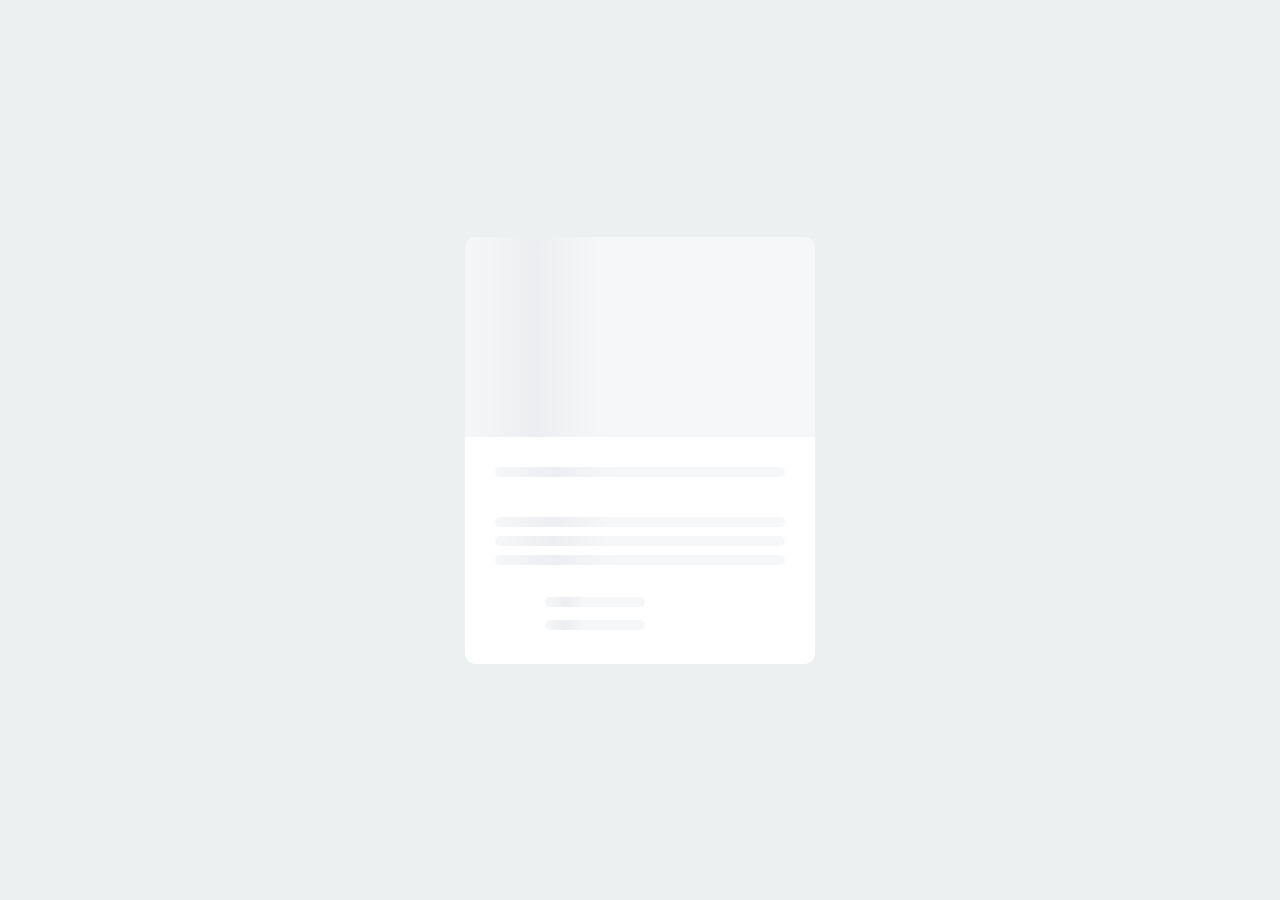
<file: Content Placeholder/index.html>
<!DOCTYPE html>
<html lang="en">

<head>
    <meta charset="UTF-8">
    <meta http-equiv="X-UA-Compatible" content="IE=edge">
    <meta name="viewport" content="width=device-width, initial-scale=1.0">
    <link rel="stylesheet" href="style.css">
    <title>Content Placeholder</title>
</head>

<body>
    <div class="card">
        <div class="card-header animated-bg" id="header">
            &nbsp;
        </div>
        <div class="card-content">
            <h3 class="card-title animated-bg animated-bg-text" id="title">&nbsp;</h3>
            <p class="card-excerpt" id="excerpt">&nbsp;
                <span class="animated-bg animated-bg-text">&nbsp;</span>
                <span class="animated-bg animated-bg-text">&nbsp;</span>
                <span class="animated-bg animated-bg-text">&nbsp;</span>
            </p>
            <div class="author">
                <div class="profile-img animated bg" id="profile_img">
                    &nbsp;
                </div>
                <div class="author-info">
                    <strong class="animated-bg animated-bg-text" id="name">&nbsp;</strong>
                    <small class="animated-bg animated-bg-text" id="date">&nbsp;</small>
                </div>
            </div>

        </div>

    </div>

    <script src="script.js"></script>
</body>

</html>
</file>
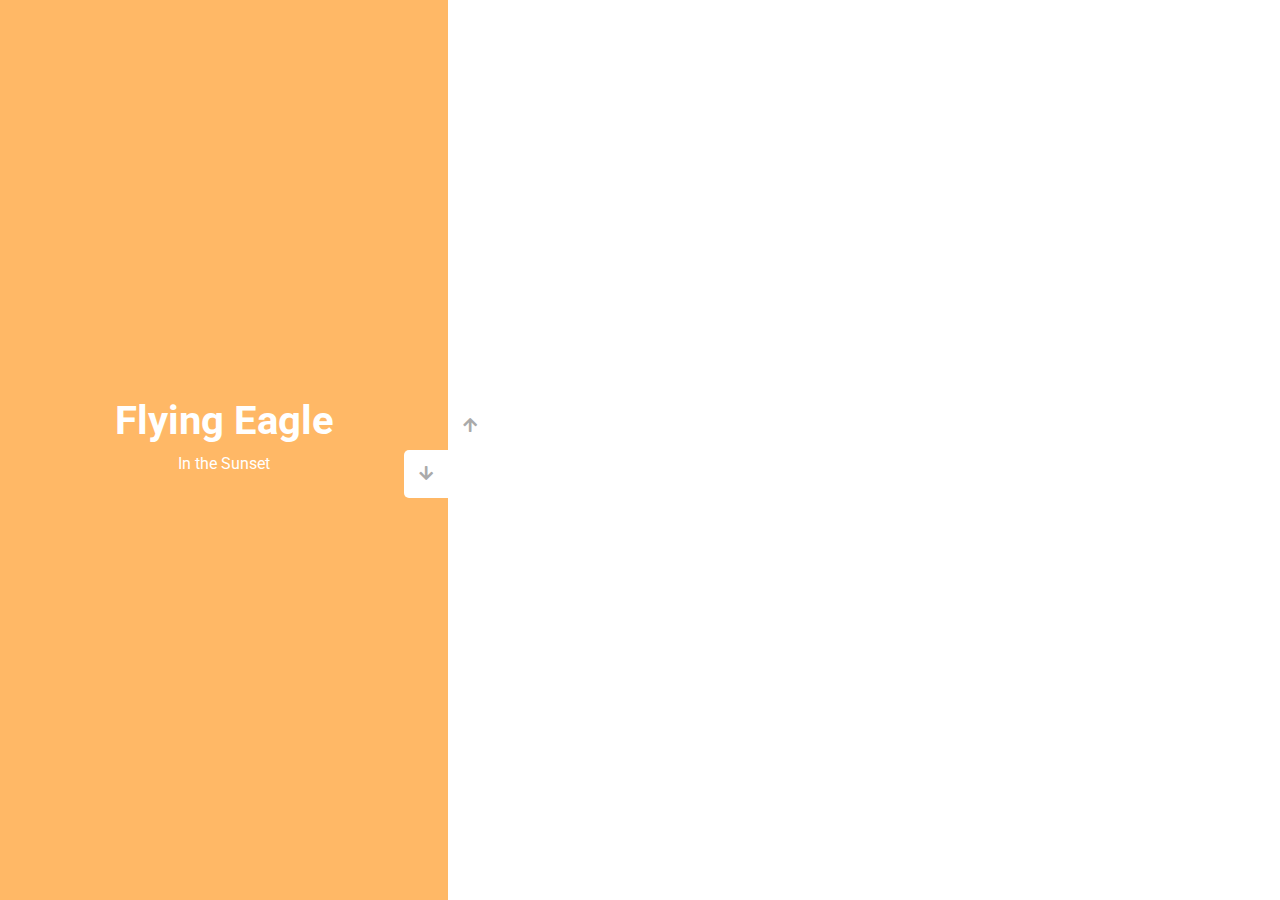
<file: Double Vertical Slider/index.html>
<!DOCTYPE html>
<html lang="en">

<head>
    <meta charset="UTF-8">
    <meta http-equiv="X-UA-Compatible" content="IE=edge">
    <meta name="viewport" content="width=device-width, initial-scale=1.0">
    <link rel="stylesheet" href="https://cdnjs.cloudflare.com/ajax/libs/font-awesome/5.15.1/css/all.min.css" />
    <link rel="stylesheet" href="style.css">
    <title>Vertical Slider</title>
</head>

<body>
    <div class="slider-container">
        <div class="left-slide">
            <div style="background-color: #FD3555;">
                <h1>Nature Flower</h1>
                <p>All in Pink</p>
            </div>
            <div style="background-color: #2A86BA;">
                <h1>Blue Sky</h1>
                <p>With it's Mountains</p>
            </div>
            <div style="background-color: #252E33;">
                <h1>Lonely Castle</h1>
                <p>In the Wilderness</p>
            </div>
            <div style="background-color: #FFB866;">
                <h1>Flying Eagle</h1>
                <p>In the Sunset</p>
            </div>
        </div>
        <div class="right-slide">
            <div style="background-image: url('https://images.unsplash.com/photo-1508768787810-6adc1f613514?ixlib=rb-0.3.5&ixid=eyJhcHBfaWQiOjEyMDd9&s=e27f6661df21ed17ab5355b28af8df4e&auto=format&fit=crop&w=1350&q=80')"></div>
            <div style="background-image: url('https://images.unsplash.com/photo-1519981593452-666cf05569a9?ixlib=rb-0.3.5&ixid=eyJhcHBfaWQiOjEyMDd9&s=90ed8055f06493290dad8da9584a13f7&auto=format&fit=crop&w=715&q=80')"></div>
            <div style="background-image: url('https://images.unsplash.com/photo-1486899430790-61dbf6f6d98b?ixlib=rb-0.3.5&ixid=eyJhcHBfaWQiOjEyMDd9&s=8ecdee5d1b3ed78ff16053b0227874a2&auto=format&fit=crop&w=1002&q=80')"></div>
            <div style="background-image: url('https://images.unsplash.com/photo-1510942201312-84e7962f6dbb?ixlib=rb-0.3.5&ixid=eyJhcHBfaWQiOjEyMDd9&s=da4ca7a78004349f1b63f257e50e4360&auto=format&fit=crop&w=1050&q=80')"></div>
        </div>
        <div class="action-buttons">
            <button class="down-button">
                <i class="fas fa-arrow-down"></i>
            </button>
            <button class="up-button">
                <i class="fas fa-arrow-up"></i>
            </button>
        </div>
    </div>

    <script src="script.js"></script>
</body>

</html>
</file>
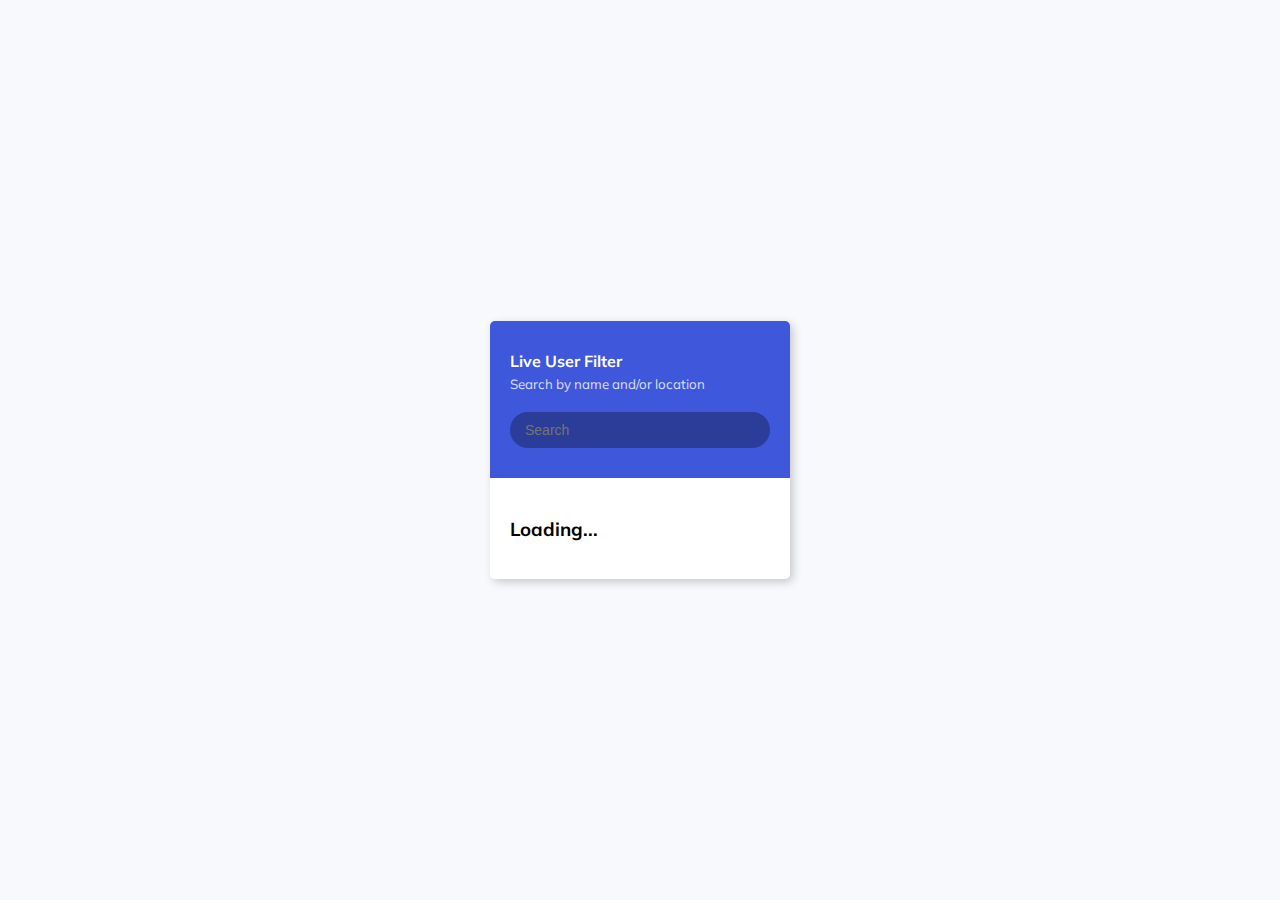
<file: Live User Filter/index.html>
<!DOCTYPE html>
<html lang="en">

<head>
    <meta charset="UTF-8">
    <meta http-equiv="X-UA-Compatible" content="IE=edge">
    <meta name="viewport" content="width=device-width, initial-scale=1.0">
    <link rel="stylesheet" href="style.css">
    <title>Live User Filter</title>
</head>

<body>
    <div class="container">
        <header class="header">
            <h4 class="title">Live User Filter</h4>
            <small class="subtitle">Search by name and/or location</small>
            <input type="text" id="filter" placeholder="Search">
        </header>

        <ul class="user-list" id="result">
            <li>
                <h3>Loading...</h3>
            </li>
        </ul>
    </div>
    <script src="script.js"></script>
</body>

</html>
</file>
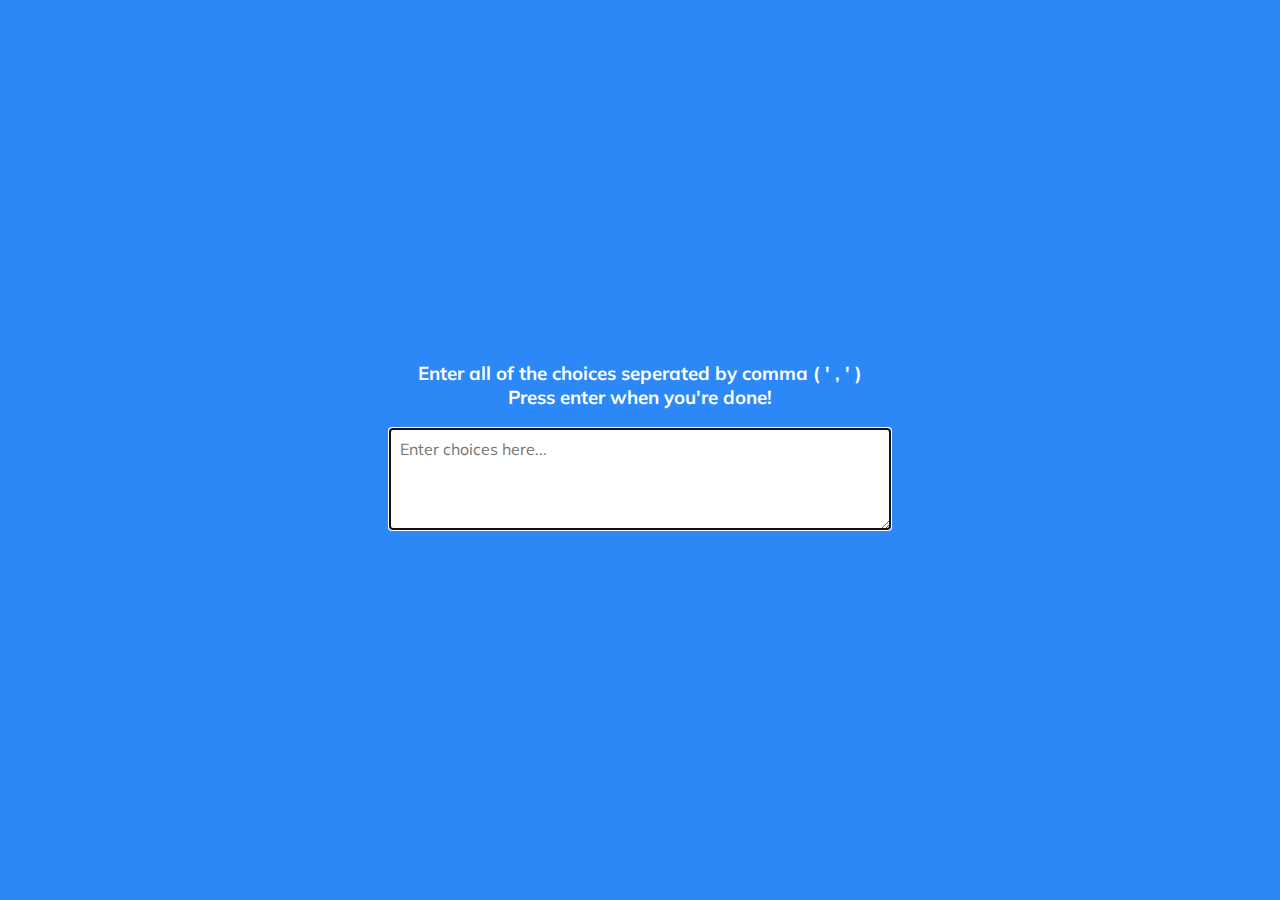
<file: Random Choice Picker/index.html>
<!DOCTYPE html>
<html lang="en">

<head>
    <meta charset="UTF-8">
    <meta http-equiv="X-UA-Compatible" content="IE=edge">
    <meta name="viewport" content="width=device-width, initial-scale=1.0">
    <link rel="stylesheet" href="style.css">
    <title>Random Choice Picker</title>
</head>

<body>
    <div class="container">
        <h3>Enter all of the choices seperated by comma ( ' , ' )<br>Press enter when you're done!</h3>
        <textarea placeholder="Enter choices here..." id="textarea"></textarea>
        <div id="tags">

        </div>
    </div>
    <script src="script.js"></script>
</body>

</html>
</file>
<file: Content Placeholder/style.css>
@import url('https://fonts.googleapis.com/css2?family=Roboto:wght@400;700&display=swap');
* {
    box-sizing: border-box;
}

body {
    font-family: 'Roboto', sans-serif;
    background-color: #ecf0f1;
    display: flex;
    align-items: center;
    justify-content: center;
    height: 100vh;
    overflow: hidden;
    margin: 0;
}

img {
    max-width: 100%;
}

.card {
    box-shadow: 0 2px 10px rgba(red, green, blue, 0.2);
    border-radius: 10px;
    overflow: hidden;
    width: 350px;
}

.card-header {
    height: 200px;
}

.card-header img {
    object-fit: cover;
    height: 100%;
    width: 100%;
}

.card-content {
    background-color: #fff;
    padding: 30px;
}

.card-title {
    height: 20px;
    margin: 0;
}

.card-excerpt {
    color: #777;
    margin: 10px 0 20px;
}

.author {
    display: flex;
}

.profile-img {
    border-radius: 50%;
    overflow: hidden;
    height: 40px;
    width: 40px;
}

.author-info {
    display: flex;
    flex-direction: column;
    justify-content: space-around;
    margin-left: 10px;
    width: 100px;
}

.author-info small {
    color: #aaa;
    margin-top: 5px;
}

.animated-bg {
    background-image: linear-gradient(to right, #f6f7f8 0%, #edeef1 10%, #f6f7f8 20%, #f6f7f8 100%);
    background-size: 200% 100%;
    animation: bgPos 1s linear infinite;
}

.animated-bg-text {
    border-radius: 50px;
    display: inline-block;
    margin: 0;
    height: 10px;
    width: 100%;
}

@keyframes bgPos {
    0% {
        background-position: 50% 0;
    }
    100% {
        background-position: -150% 0;
    }
}
</file>
<file: Double Vertical Slider/style.css>
@import url('https://fonts.googleapis.com/css2?family=Roboto:wght@400;700&display=swap');
* {
    box-sizing: border-box;
    padding: 0;
    margin: 0;
}

body {
    font-family: 'Roboto', sans-serif;
    height: 100vh;
}

.slider-container {
    position: relative;
    overflow: hidden;
    width: 100vw;
    height: 100vh;
}

.left-slide {
    height: 100%;
    width: 35%;
    position: absolute;
    top: 0;
    left: 0;
    transition: transform .5s ease-in-out;
}

.left-slide>div {
    height: 100%;
    width: 100%;
    display: flex;
    flex-direction: column;
    align-items: center;
    justify-content: center;
    color: #fff;
}

.left-slide h1 {
    font-size: 40px;
    margin-bottom: 10px;
    margin-top: -30px;
}

.right-slide {
    height: 100%;
    position: absolute;
    top: 0;
    left: 35%;
    width: 65%;
    transition: transform .5s ease-in-out;
}

.right-slide>div {
    background-repeat: no-repeat;
    background-size: cover;
    background-position: center center;
    width: 100%;
    height: 100%;
}

button {
    background-color: #fff;
    cursor: pointer;
    font-size: 16px;
    padding: 15px;
    border: none;
    color: #aaa;
}

button:hover {
    color: #222;
}

button:focus {
    outline: none;
}

.slider-container .action-buttons button {
    position: absolute;
    left: 35%;
    top: 50%;
    z-index: 100;
}

.slider-container .action-buttons .down-button {
    transform: translateX(-100%);
    border-top-left-radius: 5px;
    border-bottom-left-radius: 5px;
}

.slider-container .action-buttons .up-button {
    transform: translateY(-100%);
    border-top-right-radius: 5px;
    border-bottom-right-radius: 5px;
}
</file>
<file: Live User Filter/style.css>
@import url('https://fonts.googleapis.com/css2?family=Muli');
* {
    box-sizing: border-box;
}

body {
    background: #f8f9fd;
    font-family: 'Muli', sans-serif;
    display: flex;
    align-items: center;
    justify-content: center;
    height: 100vh;
    margin: 0;
}

.container {
    border-radius: 5px;
    box-shadow: 3px 3px 10px rgba(0, 0, 0, 0.2);
    overflow: hidden;
    width: 300px;
}

.title {
    margin: 0;
}

.subtitle {
    display: inline-block;
    margin: 5px 0 20px;
    opacity: 0.8;
}

.header {
    background-color: #3e57db;
    color: #fff;
    padding: 30px 20px;
}

.header input {
    background-color: rgba(0, 0, 0, 0.3);
    border: 0;
    border-radius: 50px;
    color: #fff;
    font-size: 14px;
    padding: 10px 15px;
    width: 100%;
}

.header input:focus {
    outline: none;
}

.user-list {
    background-color: #fff;
    list-style-type: none;
    margin: 0;
    padding: 0;
    max-height: 400px;
    overflow-y: auto;
}

.user-list li {
    display: flex;
    padding: 20px;
}

.user-list img {
    border-radius: 50px;
    object-fit: cover;
    width: 50px;
    height: 50px;
}

.user-list .user-info {
    margin-left: 10px;
}

.user-list .user-info h4 {
    margin: 0 0 10px;
}

.user-list .user-info p {
    font-size: 12px;
}

.user-list li:not(:last-of-type) {
    border-bottom: 1px solid #eee;
}

.user-list li.hide {
    display: none;
}
</file>
<file: Random Choice Picker/style.css>
@import url('https://fonts.googleapis.com/css2?family=Muli');
* {
    box-sizing: border-box;
}

body {
    font-family: 'Muli', sans-serif;
    background-color: #2b88f6;
    display: flex;
    flex-direction: column;
    align-items: center;
    justify-content: center;
    height: 100vh;
    overflow: hidden;
    margin: 0;
}

h3 {
    color: #fff;
    margin: 10px 0 20px;
    text-align: center;
}

.container {
    width: 500px;
}

#textarea {
    width: 100%;
    border: none;
    display: block;
    height: 100px;
    padding: 10px;
    margin: 0 0 20px;
    font-family: inherit;
    font-size: 16px;
}

.tag {
    background-color: #f0923b;
    color: #fff;
    border-radius: 50px;
    padding: 10px 20px;
    margin: 0 5px 10px 0;
    display: inline-block;
    font-size: 14px;
}

.tag.highlight {
    background-color: #273c75;
}
</file>
